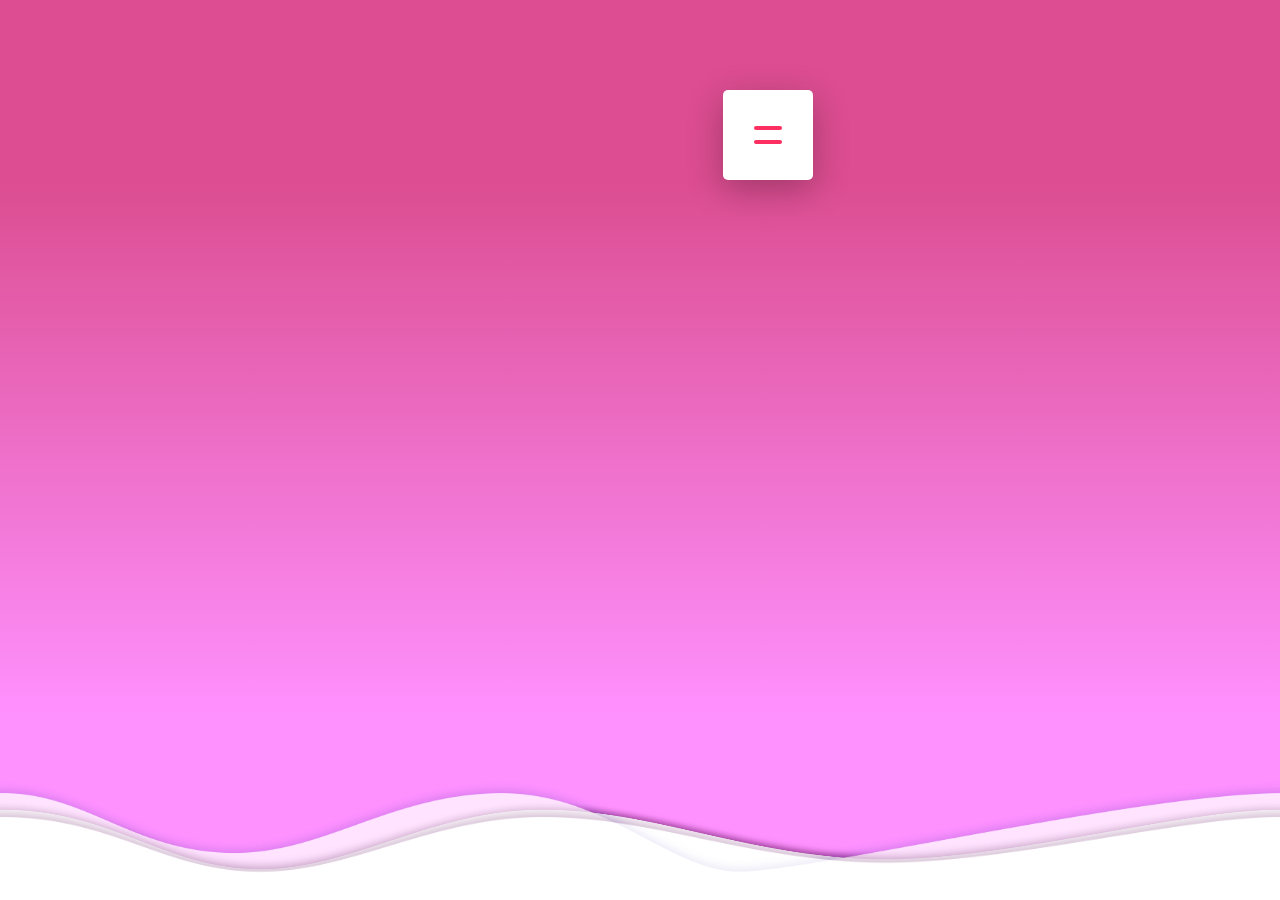
<file: wave.html>
<!DOCTYPE html>
<html lang="en">
<head>
    <meta charset="UTF-8">
    <title>Home Page</title>
    <link rel="stylesheet" href="style.css">
</head>
<body>
<!--头部导航-->
<nav class="nav">
    <input type="checkbox" class="nav-cb" id="menu-cb">
    <div class="nav-content">
        <ul class="nav-items">
            <li class="nav-item"><span class="nav-item-text"> Home </span></li>
            <li class="nav-item"><span class="nav-item-text"> Gallery</span></li>
            <li class="nav-item"><span class="nav-item-text"> About </span></li>
            <li class="nav-item"><span class="nav-item-text"> Contact </span></li>
            <li class="nav-item"><span class="nav-item-text"> Login </span></li>
        </ul>
    </div>
    <label class="nav-btn" for="menu-cb"></label>
</nav>
<!--底部波浪线-->
<div class="wrapper waveAnimation">
    <div class="wrapperInner bgTop">
        <div class="wave waveTop" style="background-image: url('img/wave-top.png')"></div>
    </div>
    <div class="wrapperInner bgMiddle">
        <div class="wave waveMiddle" style="background-image: url('img/wave-mid.png')"></div>
    </div>
    <div class="wrapperInner bgBottom">
        <div class="wave waveBottom" style="background-image: url('img/wave-bot.png')"></div>
    </div>
</div>
</body>
</html>
</file>
<file: style.css>
/*导航*/
*, *:before, *:after {
    box-sizing: border-box;
    margin: 0;
    padding: 0;
}
html,body{
    width: 100%;
    height:100%;
    background:linear-gradient(to top, #ff91ff 20%, #dc4d91 80%);
}
.nav {
    overflow: hidden;
    position: absolute;
    left:60%;
    top: 15%;
    width: auto;
    height: 90px;
    margin-top: -45px;
    background: #fff;
    border-radius: 5px;
    -webkit-transform: translate3d(-50%, 0, 0);
    transform: translate3d(-50%, 0, 0);
    box-shadow: 0 10px 35px rgba(0, 0, 0, 0.27);
}
.nav-cb {
    z-index: -1000;
    position: absolute;
    left: 0;
    top: 0;
    opacity: 0;
    pointer-events: none;
}
.nav-content {
    position: relative;
    width: 90px;
    height: 100%;
    -webkit-transition: width 1s cubic-bezier(0.49, -0.3, 0.68, 1.23);
    transition: width 1s cubic-bezier(0.49, -0.3, 0.68, 1.23);
}
.nav-content {
    position: relative;
    width: 90px;
    height: 100%;
    -webkit-transition: width 1s cubic-bezier(0.49, -0.3, 0.68, 1.23);
    transition: width 1s cubic-bezier(0.49, -0.3, 0.68, 1.23);
}
.nav-cb:checked ~ .nav-content {
    -webkit-transition: width 1s cubic-bezier(0.48, 0.43, 0.29, 1.3);
    transition: width 1s cubic-bezier(0.48, 0.43, 0.29, 1.3);
    width: 500px;
}
.nav-items {
    position: relative;
    width: 500px;
    height: 100%;
    padding-left: 20px;
    padding-right: 20px;
    list-style-type: none;
    font-size: 0;
}
.nav-item {
    display: inline-block;
    vertical-align: top;
    width: 70px;
    text-align: center;
    color: #ff3061;
    font-size: 14px;
    line-height: 90px;
    font-family: Helvetica, Arial, sans-serif;
    font-weight: bold;
    -webkit-perspective: 1000px;
    perspective: 1000px;
    -webkit-transition: color 0.3s;
    transition: color 0.3s;
    cursor: pointer;
}
.nav-item:hover {
    color: #ff95a2;
}
.nav-item-text {
    display: block;
    height: 100%;
    -webkit-transform: rotateY(-70deg);
    transform: rotateY(-70deg);
    opacity: 0;
    -webkit-transition: opacity 0.7s, -webkit-transform 0.7s cubic-bezier(0.48, 0.43, 0.7, 2.5);
    transition: opacity 0.7s, -webkit-transform 0.7s cubic-bezier(0.48, 0.43, 0.7, 2.5);
    transition: transform 0.7s cubic-bezier(0.48, 0.43, 0.7, 2.5), opacity 0.7s;
    transition: transform 0.7s cubic-bezier(0.48, 0.43, 0.7, 2.5), opacity 0.7s, -webkit-transform 0.7s cubic-bezier(0.48, 0.43, 0.7, 2.5);
}
.nav-cb:checked ~ .nav-content .nav-item-text {
    -webkit-transform: rotateY(0);
    transform: rotateY(0);
    opacity: 1;
    -webkit-transition: opacity 0.2s, -webkit-transform 0.7s cubic-bezier(0.48, 0.43, 0.7, 2.5);
    transition: opacity 0.2s, -webkit-transform 0.7s cubic-bezier(0.48, 0.43, 0.7, 2.5);
    transition: transform 0.7s cubic-bezier(0.48, 0.43, 0.7, 2.5), opacity 0.2s;
    transition: transform 0.7s cubic-bezier(0.48, 0.43, 0.7, 2.5), opacity 0.2s, -webkit-transform 0.7s cubic-bezier(0.48, 0.43, 0.7, 2.5);
}
.nav-item:nth-child(1) .nav-item-text {
    -webkit-transition-delay: 0.3s;
    transition-delay: 0.3s;
}
.nav-cb:checked ~ .nav-content .nav-item:nth-child(1) .nav-item-text {
    -webkit-transition-delay: 0s;
    transition-delay: 0s;
}
.nav-item:nth-child(2) .nav-item-text {
    -webkit-transition-delay: 0.2s;
    transition-delay: 0.2s;
}
.nav-cb:checked ~ .nav-content .nav-item:nth-child(2) .nav-item-text {
    -webkit-transition-delay: 0.1s;
    transition-delay: 0.1s;
}
.nav-item:nth-child(3) .nav-item-text {
    -webkit-transition-delay: 0.1s;
    transition-delay: 0.1s;
}
.nav-cb:checked ~ .nav-content .nav-item:nth-child(3) .nav-item-text {
    -webkit-transition-delay: 0.2s;
    transition-delay: 0.2s;
}
.nav-item:nth-child(4) .nav-item-text {
    -webkit-transition-delay: 0s;
    transition-delay: 0s;
}
.nav-cb:checked ~ .nav-content .nav-item:nth-child(4) .nav-item-text {
    -webkit-transition-delay: 0.3s;
    transition-delay: 0.3s;
}
.nav-btn {
    position: absolute;
    right: 0;
    top: 0;
    width: 90px;
    height: 90px;
    padding: 36px 31px;
    cursor: pointer;
}
.nav-btn:before, .nav-btn:after {
    content: "";
    display: block;
    width: 28px;
    height: 4px;
    border-radius: 2px;
    background: #ff3061;
    -webkit-transform-origin: 50% 50%;
    transform-origin: 50% 50%;
    -webkit-transition: background-color 0.3s, -webkit-transform 1s cubic-bezier(0.48, 0.43, 0.29, 1.3);
    transition: background-color 0.3s, -webkit-transform 1s cubic-bezier(0.48, 0.43, 0.29, 1.3);
    transition: transform 1s cubic-bezier(0.48, 0.43, 0.29, 1.3), background-color 0.3s;
    transition: transform 1s cubic-bezier(0.48, 0.43, 0.29, 1.3), background-color 0.3s, -webkit-transform 1s cubic-bezier(0.48, 0.43, 0.29, 1.3);
}
.nav-btn:before {
    margin-bottom: 10px;
}
.nav-btn:hover:before, .nav-btn:hover:after {
    background: #ff95a2;
}
.nav-cb:checked ~ .nav-btn:before {
    -webkit-transform: translateY(7px) rotate(-225deg);
    transform: translateY(7px) rotate(-225deg);
}
.nav-cb:checked ~ .nav-btn:after {
    -webkit-transform: translateY(-7px) rotate(225deg);
    transform: translateY(-7px) rotate(225deg);
}

/*底部波浪*/
@keyframes move_wave {
    0% {
        transform: translateX(0) translateZ(0) scaleY(1)
    }
    50% {
        transform: translateX(-25%) translateZ(0) scaleY(0.55)
    }
    100% {
        transform: translateX(-50%) translateZ(0) scaleY(1)
    }
}
.wrapper {
    overflow: hidden;
    position: absolute;
    left: 0;
    right: 0;
    bottom: 0;
    top: 150px;
    margin: auto;
}
.wrapperInner {
    position: absolute;
    width: 100%;
    overflow: hidden;
    height: 100%;
    bottom: -1px;
    /*background-image: linear-gradient(to top, #86377b 20%, #27273c 80%);*/
}
.bgTop {
    z-index: 15;
    opacity: 0.5;
}
.bgMiddle {
    z-index: 10;
    opacity: 0.75;
}
.bgBottom {
    z-index: 5;
}
.wave {
    position: absolute;
    left: 0;
    width: 200%;
    height: 100%;
    background-repeat: repeat no-repeat;
    background-position: 0 bottom;
    transform-origin: center bottom;
}
.waveTop {
    background-size: 50% 100px;
}
.waveAnimation .waveTop {
    animation: move-wave 3s;
    -webkit-animation: move-wave 3s;
    -webkit-animation-delay: 1s;
    animation-delay: 1s;
}
.waveMiddle {
    background-size: 50% 120px;
}
.waveAnimation .waveMiddle {
    animation: move_wave 10s linear infinite;
}
.waveBottom {
    background-size: 50% 100px;
}
.waveAnimation .waveBottom {
    animation: move_wave 15s linear infinite;
}
</file>
